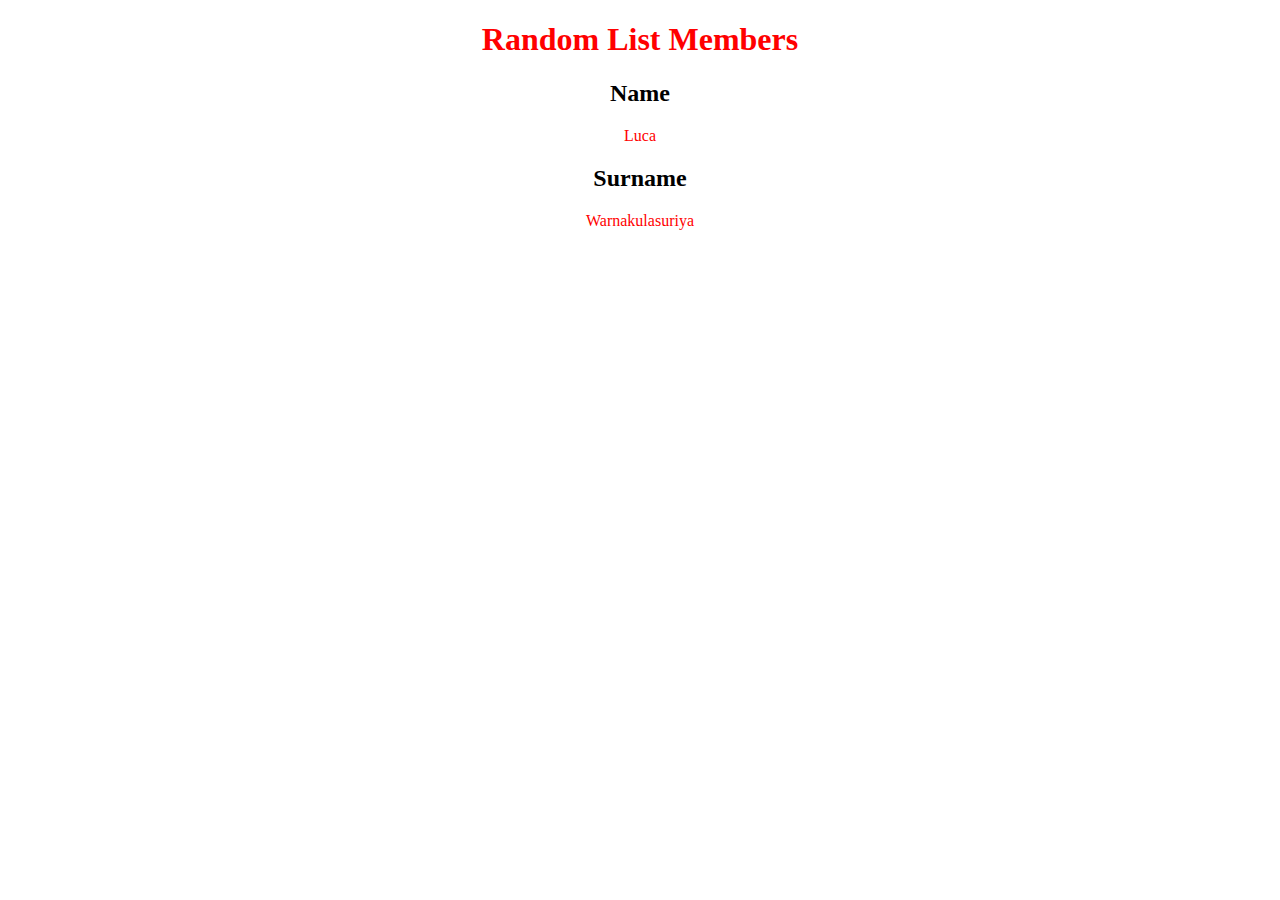
<file: jsnack2/index.html>
<!DOCTYPE html>
<html lang="en">
<head>
    <meta charset="UTF-8">
    <meta http-equiv="X-UA-Compatible" content="IE=edge">
    <meta name="viewport" content="width=device-width, initial-scale=1.0">
    <title>Snack2</title>

    <link href="https://cdn.jsdelivr.net/npm/bootstrap@5.3.0-alpha3/dist/css/bootstrap.min.css" rel="stylesheet" integrity="sha384-KK94CHFLLe+nY2dmCWGMq91rCGa5gtU4mk92HdvYe+M/SXH301p5ILy+dN9+nJOZ" crossorigin="anonymous">
    <link rel="stylesheet" href="assets/style.css">
    <script src="js/script.js" defer></script>
</head>
<body>
    
    <div class="contenitor">
        <div class="row">
            <div class="col-12">
                <h1><strong>Random List Members</strong> </h1>
            </div>
    
            <div class="col-6">
                <h2><strong>Name</strong></h2>
                <span id="name" class="fs-3"></span>
            </div>

            <div class="col-6">
                <h2><strong>Surname</strong></h2>
                <span id="surname" class="fs-3"></span>
            </div>
        </div>
    </div>



    
    
    <script src="https://cdn.jsdelivr.net/npm/bootstrap@5.3.0-alpha3/dist/js/bootstrap.bundle.min.js" integrity="sha384-ENjdO4Dr2bkBIFxQpeoTz1HIcje39Wm4jDKdf19U8gI4ddQ3GYNS7NTKfAdVQSZe" crossorigin="anonymous"></script>
</body>
</html>
</file>
<file: jsnack2/assets/style.css>
.contenitor{
    max-width: 1000px;
    margin-inline: auto;
    padding: auto;
    text-align: center;
}

h1,span{
    color:red
}
</file>
